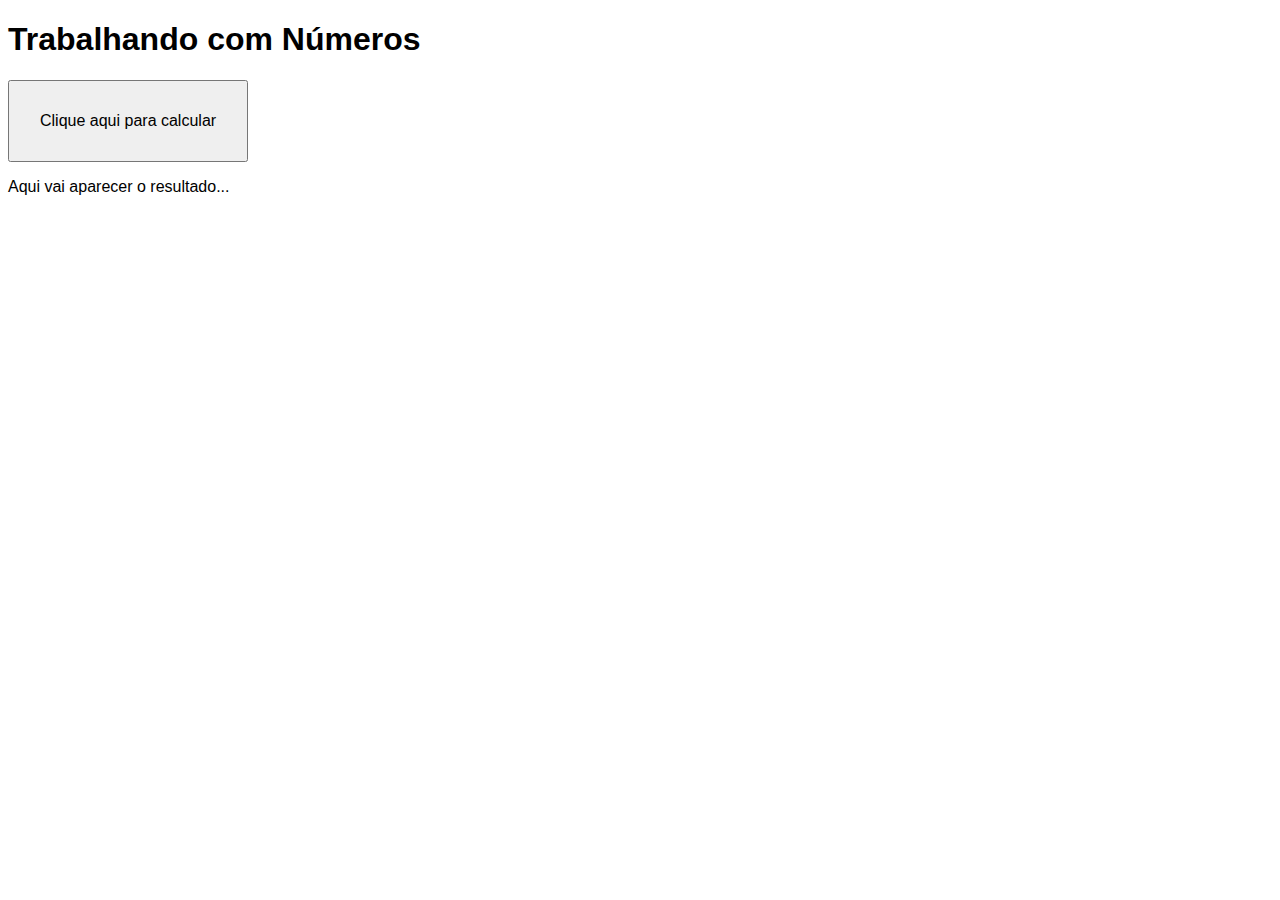
<file: exemple-js-6.html>
<!DOCTYPE html>
<html lang="pt-BR">
<head>
    <meta charset="UTF-8">
    <meta name="viewport" content="width=device-width, initial-scale=1.0">
    <title>Soma dos Números</title>
    <style>
        body { font: 12pt Arial; }
        button { font-size: 12pt; padding: 30px; }
    </style>
</head>
<body>
    <h1>Trabalhando com Números</h1>
    <button onclick="calcular()">Clique aqui para calcular</button>
    <section id="res"> 
        <p>Aqui vai aparecer o resultado... </p>
    </section>
    
    <script>
        function calcular() {
            
            let numero1 = window.prompt('Digite o primeiro número');
            let numero2 = window.prompt('Digite o segundo número');

            
            if (isNaN(numero1) || isNaN(numero2) || numero1 === "" || numero2 === "") {
                alert("Por favor, insira dois números válidos!");
                return;
            }

            
            numero1 = parseFloat(numero1);
            numero2 = parseFloat(numero2);

            let res = document.querySelector('section#res');

            
            let soma = numero1 + numero2;
            let dobro1 = numero1 * 2;
            let metade1 = numero1 / 2;
            let dobro2 = numero2 * 2;
            let metade2 = numero2 / 2;

            
            res.innerHTML = `
                <p>O primeiro número é: ${numero1}, seu dobro é: ${dobro1} e a metade é: ${metade1}</p>
                <p>O segundo número é: ${numero2}, seu dobro é: ${dobro2} e a metade é: ${metade2}</p>
                <p>A soma dos dois números é: ${soma}</p>
            `;
        }
    </script>
</body>
</html>
</file>
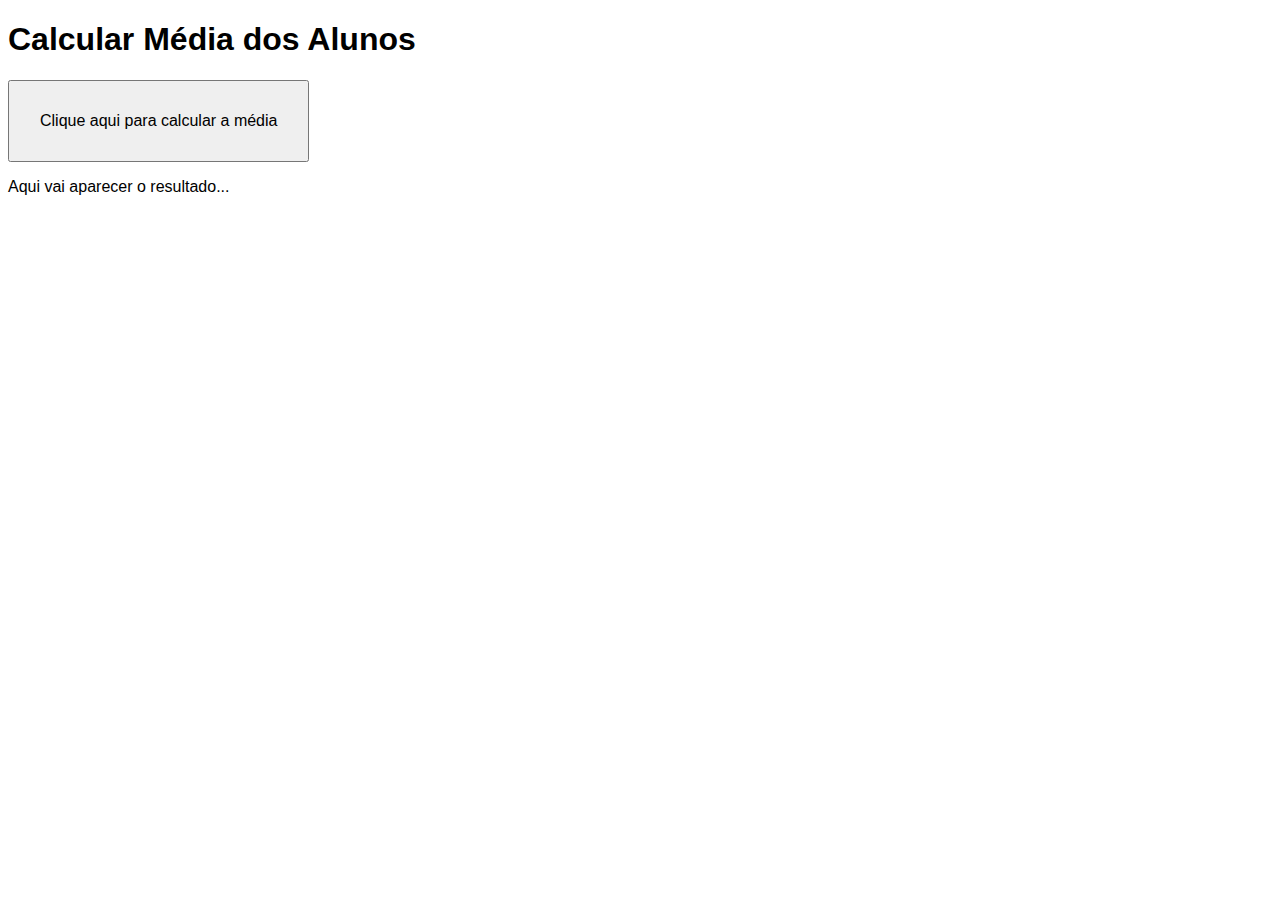
<file: exemple-js-7.html>
<!DOCTYPE html>
<html lang="pt-BR">
<head>
    <meta charset="UTF-8">
    <meta name="viewport" content="width=device-width, initial-scale=1.0">
    <title>Notas dos Alunos</title>
    <style>
        body { font: 12pt Arial; }
        button { font-size: 12pt; padding: 30px; }
    </style>
</head>
<body>
    <h1>Calcular Média dos Alunos</h1>
    <button onclick="calcular()">Clique aqui para calcular a média</button>
    <section id="res"> 
        <p>Aqui vai aparecer o resultado... </p>
    </section>
    
    <script>
        function calcular() {
            // Solicitar as notas dos dois alunos
            let nota1 = window.prompt('Digite a primeira nota do aluno 1');
            let nota2 = window.prompt('Digite a segunda nota do aluno 1');
            let nota3 = window.prompt('Digite a primeira nota do aluno 2');
            let nota4 = window.prompt('Digite a segunda nota do aluno 2');

            // Verificar se as entradas são válidas
            if (isNaN(nota1) || isNaN(nota2) || isNaN(nota3) || isNaN(nota4) || 
                nota1 === "" || nota2 === "" || nota3 === "" || nota4 === "") {
                alert("Por favor, insira notas válidas!");
                return;
            }

            // Converter as notas para números de ponto flutuante
            nota1 = parseFloat(nota1);
            nota2 = parseFloat(nota2);
            nota3 = parseFloat(nota3);
            nota4 = parseFloat(nota4);

            // Calcular as médias
            let mediaAluno1 = (nota1 + nota2) / 2;
            let mediaAluno2 = (nota3 + nota4) / 2;

            // Exibir os resultados
            let res = document.querySelector('section#res');
            res.innerHTML = `
                <p>Aluno 1 - Nota 1: ${nota1}, Nota 2: ${nota2}. Média: ${mediaAluno1}</p>
                <p>Aluno 2 - Nota 1: ${nota3}, Nota 2: ${nota4}. Média: ${mediaAluno2}</p>
            `;
        }
    </script>
</body>
</html>
</file>
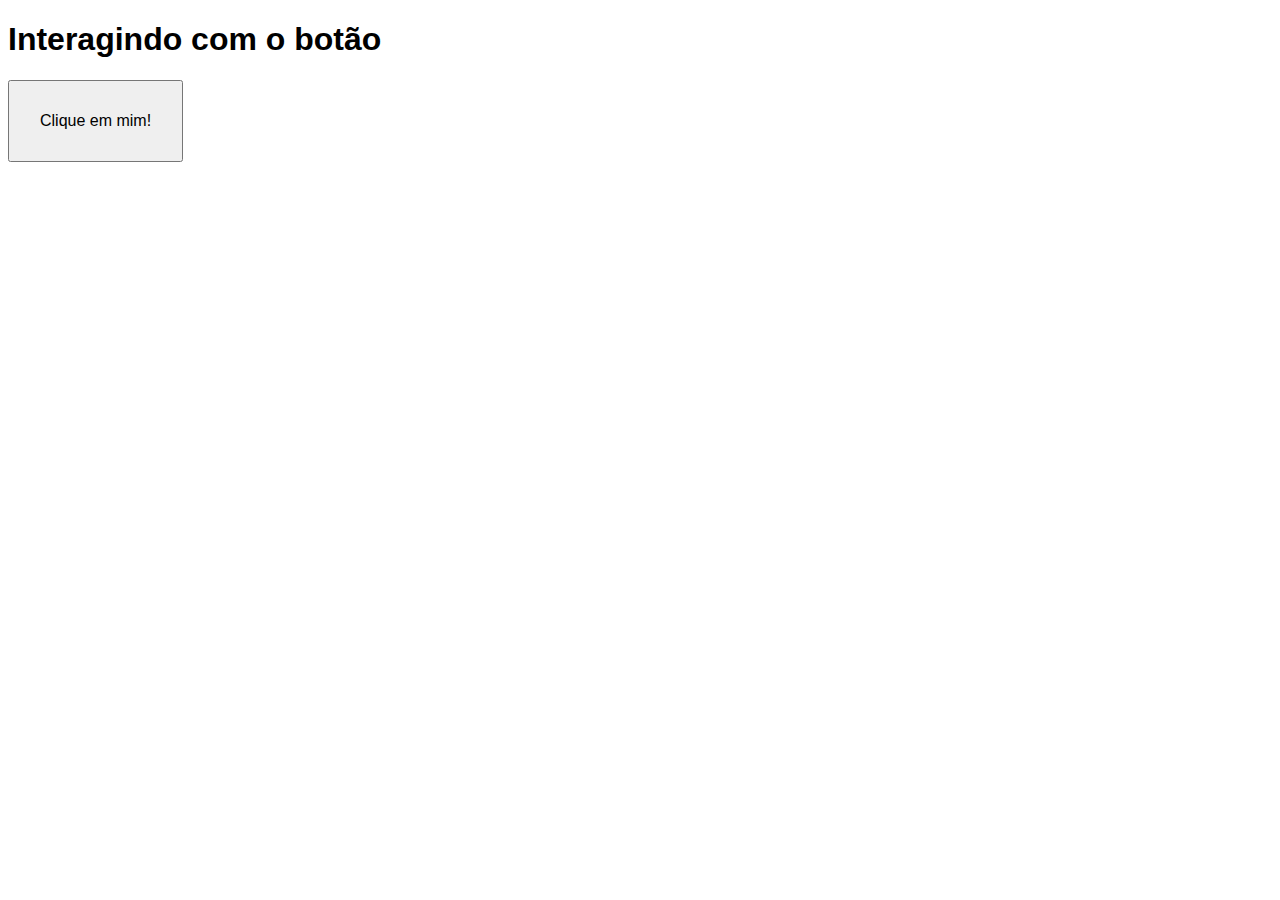
<file: exemplo-js-2.html>
<!DOCTYPE html>
<html lang="pt-BR">
<head>
    <meta charset="UTF-8">
    <meta name="viewport" content="width=device-width, initial-scale=1.0">
    <title>Segundo Exemplo</title>
    <style>
        body { font: 12pt Arial}
        button { font-size: 12pt;padding: 30px;}
    </style>
</head>
<body>
    <h1>Interagindo com o botão</h1>
    <button onclick="clicou()">Clique em mim!</button>
</body>
    <script>
        function clicou(){
            window.alert('Você clicou no botão!');
        }
    </script>
</html>
</file>
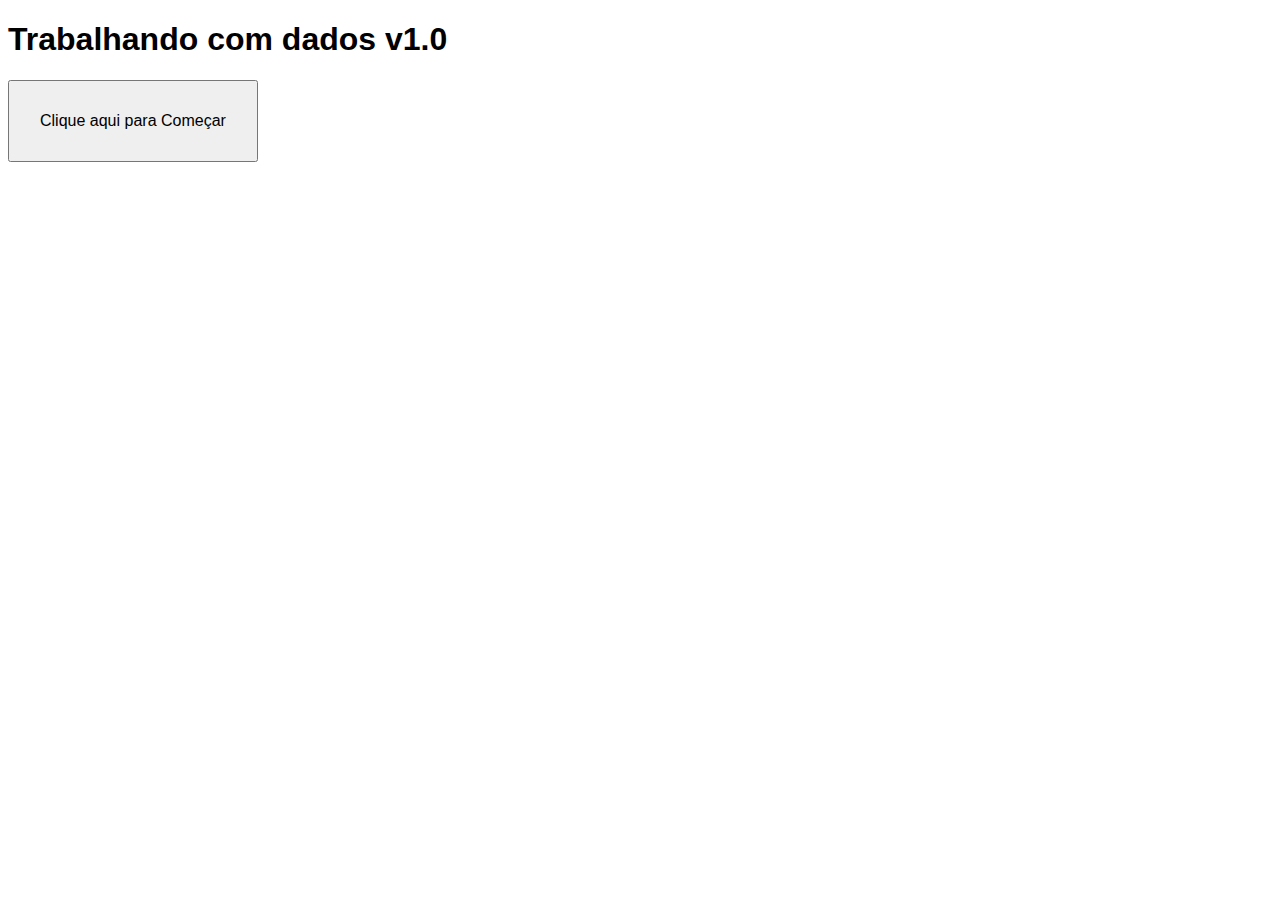
<file: exemplo-js-3.html>
<!DOCTYPE html>
<html lang="pt-BR">
<head>
    <meta charset="UTF-8">
    <meta name="viewport" content="width=device-width, initial-scale=1.0">
    <title>Terceiro Exemplo</title>
    <style>
        body { font: 12pt Arial}
        button { font-size: 12pt;padding: 30px;}
    </style>
</head>
<body>
    <h1>Trabalhando com dados v1.0</h1>
    <button onclick="inicio()">Clique aqui para Começar</button>
</body>
    <script>
        function inicio(){
        let nome = window.prompt('Qual seu nome?')

        window.alert('Olá ' +nome+ ' seja bem vindo!');
        }
    </script>
</html>
</file>
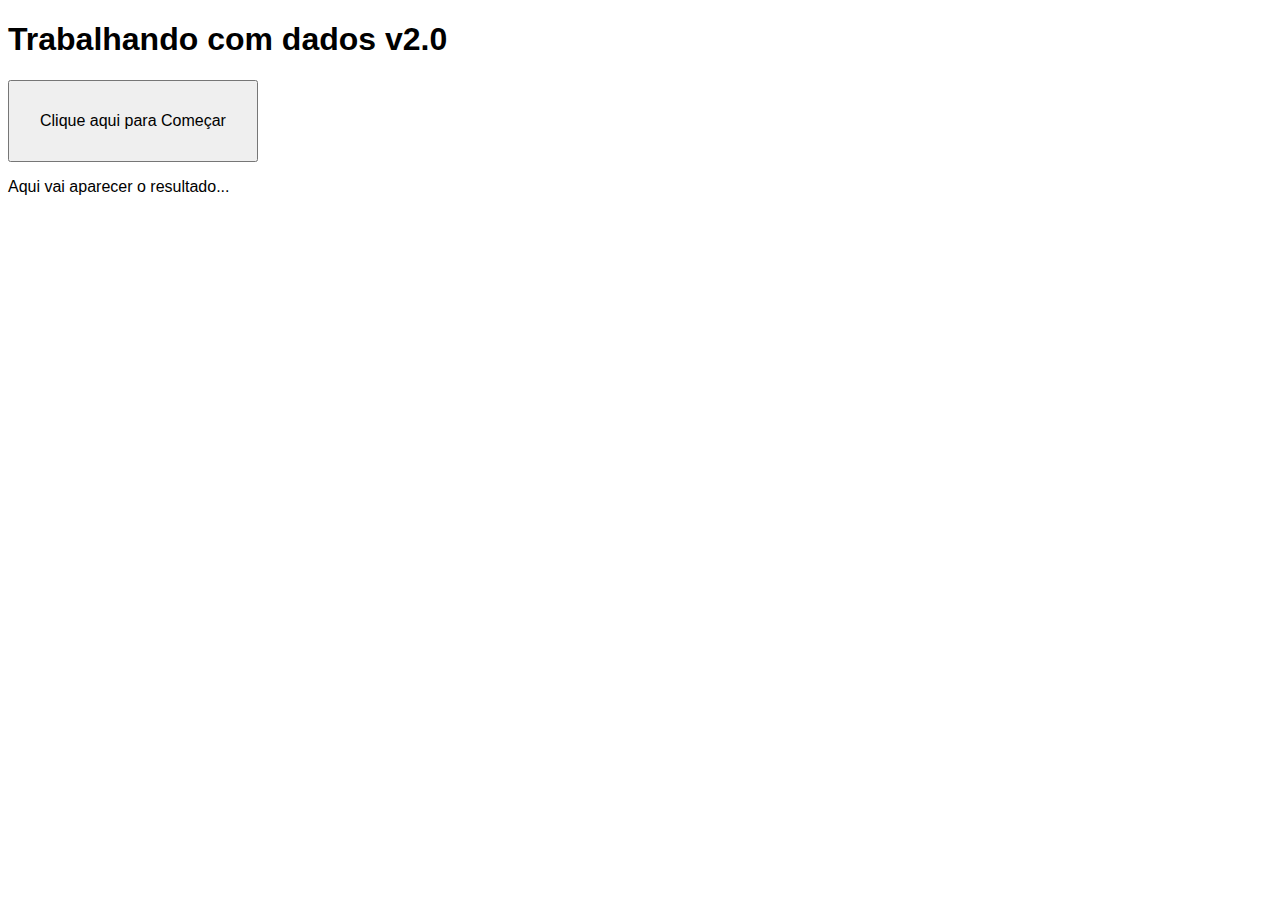
<file: exemplo-js-4.html>
<!DOCTYPE html>
<html lang="pt-BR">
<head>
    <meta charset="UTF-8">
    <meta name="viewport" content="width=device-width, initial-scale=1.0">
    <title>Terceiro Exemplo</title>
    <style>
        body { font: 12pt Arial; }
        button { font-size: 12pt; padding: 30px; }
    </style>
</head>
<body>
    <h1>Trabalhando com dados v2.0</h1>
    <button onclick="inicio()">Clique aqui para Começar</button>
    <section id="resultado"> 
        <p>Aqui vai aparecer o resultado... </p>
    </section>
    
    <script>
        function inicio() {
            let nome = window.prompt('Qual seu nome?');
            let res = window.document.getElementById('resultado')
            
            
            res.innerHTML = `Olá, <strong>${nome}</strong>! É um grande prazer te conhecer! 😊`
        }
    </script>
</body>
</html>
</file>
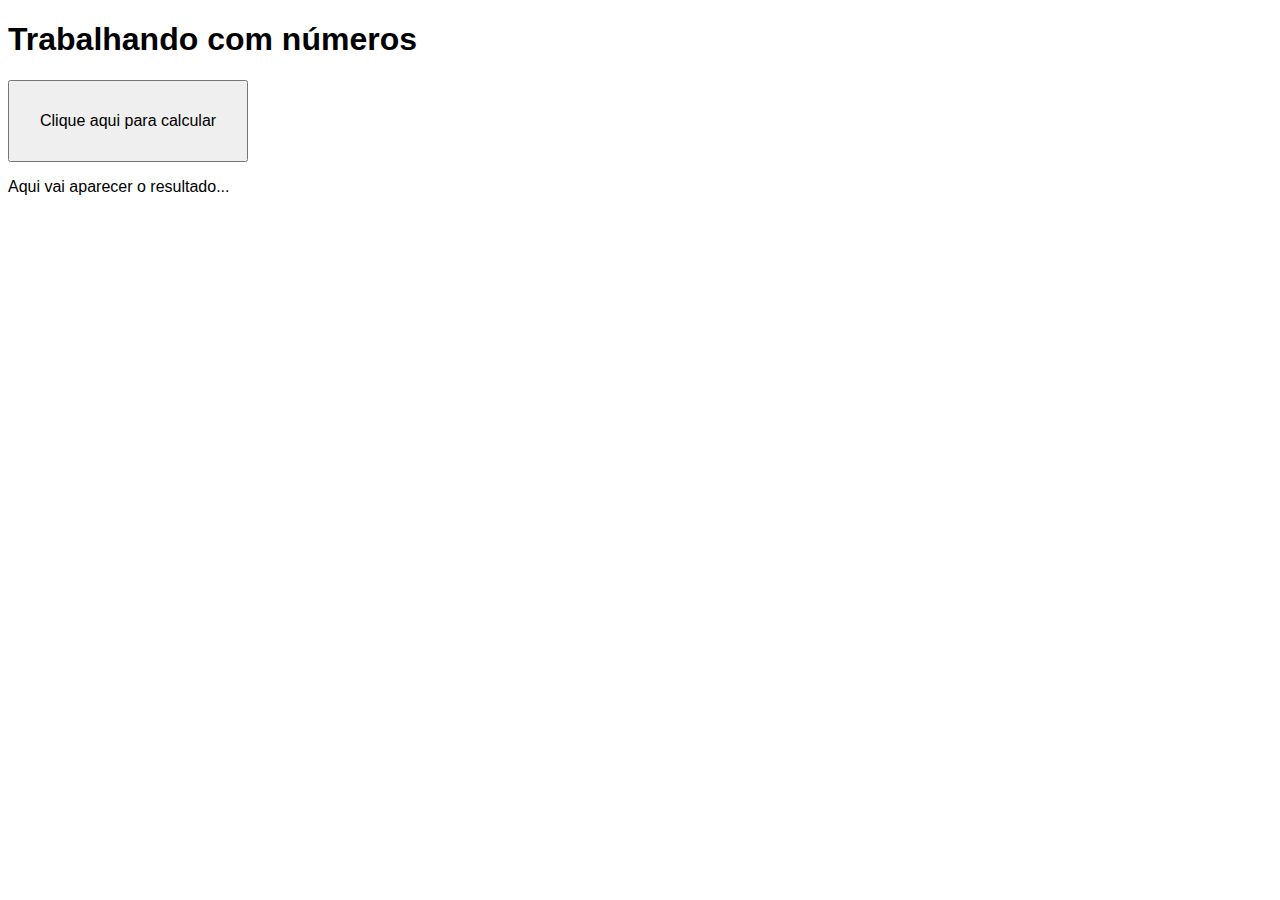
<file: exemplo-js-5.html>
<!DOCTYPE html>
<html lang="pt-BR">
<head>
    <meta charset="UTF-8">
    <meta name="viewport" content="width=device-width, initial-scale=1.0">
    <title>Terceiro Exemplo</title>
    <style>
        body { font: 12pt Arial; }
        button { font-size: 12pt; padding: 30px; }
    </style>
</head>
<body>
    <h1>Trabalhando com números</h1>
    <button onclick="calcular()">Clique aqui para calcular</button>
    <section id="res"> 
        <p>Aqui vai aparecer o resultado... </p>
    </section>
    
    <script>
        function calcular() {
            let numero = window.prompt('Digite um número')
            let res = document.querySelector('section#res');

            res.innerHTML = `<p>O numero é :${numero} ,seu dobro é : ${numero*2} e a metade é ${numero/2}<p>`
        }
    </script>
</body>
</html>
</file>
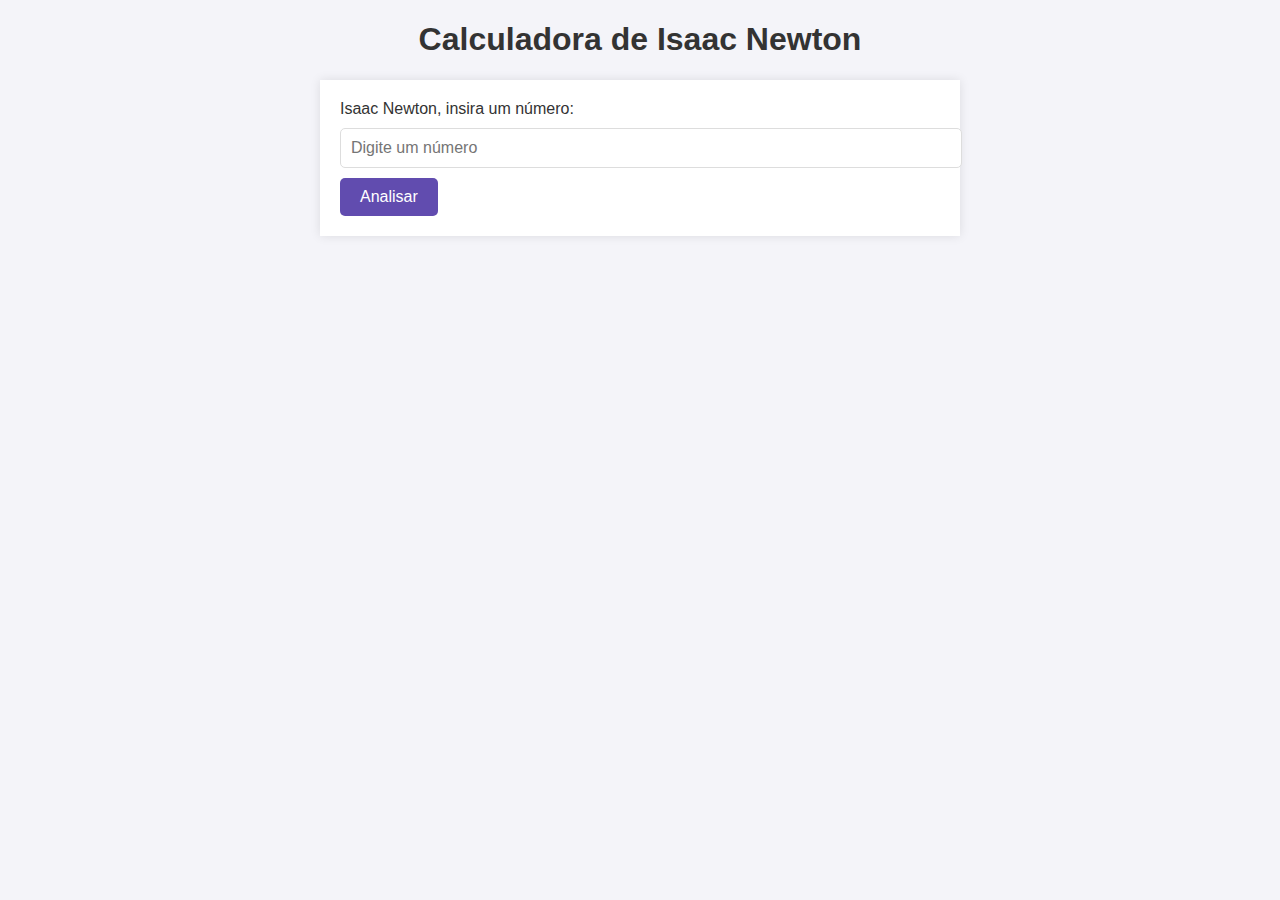
<file: exemplo-js-8.html>
<!DOCTYPE html>
<html lang="pt-br">
<head>
    <meta charset="UTF-8">
    <meta name="viewport" content="width=device-width, initial-scale=1.0">
    <title>Calculadora de Isaac Newton</title>
    <link rel="stylesheet" type="text/css" href="styles.css">
</head>
<body>

    <h1>Calculadora de Isaac Newton</h1>

    <div class="container">
        <label for="numero">Isaac Newton, insira um número:</label>
        <input type="number" id="numero" placeholder="Digite um número" step="any">
        <button onclick="analisarNumero()">Analisar</button>

        <div id="resultados" class="resultado" style="display:none;">
            <h3>Resultados:</h3>
            <p><strong>Valor Absoluto:</strong> <span id="valorAbsoluto"></span></p>
            <p><strong>Parte Inteira:</strong> <span id="parteInteira"></span></p>
            <p><strong>Valor Inteiro Mais Próximo:</strong> <span id="valorInteiroProximo"></span></p>
            <p><strong>Raiz Quadrada:</strong> <span id="raizQuadrada"></span></p>
            <p><strong>Raiz Cúbica:</strong> <span id="raizCubica"></span></p>
            <p><strong>Número Elevado ao Quadrado:</strong> <span id="elevadoQuadrado"></span></p>
            <p><strong>Número Elevado ao Cubo:</strong> <span id="elevadoCubo"></span></p>
        </div>
    </div>

    <script>
        function analisarNumero() {
            // Pega o número digitado
            const numero = parseFloat(document.getElementById('numero').value);

            // Verifica se o número é válido
            if (isNaN(numero)) {
                alert("Por favor, insira um número válido.");
                return;
            }

            // Realiza as operações
            const valorAbsoluto = Math.abs(numero);
            const parteInteira = Math.floor(numero);
            const valorInteiroProximo = Math.round(numero);
            const raizQuadrada = Math.sqrt(numero);
            const raizCubica = Math.cbrt(numero);
            const elevadoQuadrado = Math.pow(numero, 2);
            const elevadoCubo = Math.pow(numero, 3);

            // Exibe os resultados
            document.getElementById('valorAbsoluto').innerText = valorAbsoluto;
            document.getElementById('parteInteira').innerText = parteInteira;
            document.getElementById('valorInteiroProximo').innerText = valorInteiroProximo;
            document.getElementById('raizQuadrada').innerText = raizQuadrada;
            document.getElementById('raizCubica').innerText = raizCubica;
            document.getElementById('elevadoQuadrado').innerText = elevadoQuadrado;
            document.getElementById('elevadoCubo').innerText = elevadoCubo;

            // Torna o bloco de resultados visível
            document.getElementById('resultados').style.display = 'block';
        }
    </script>

</body>
</html>
</file>
<file: styles.css>
body {
    font-family: Arial, sans-serif;
    margin: 20px;
    background-color: #f4f4f9;
    color: #333;
}
h1 {
    text-align: center;
    color: #333;
}
.container {
    max-width: 600px;
    margin: 0 auto;
    padding: 20px;
    background-color: #fff;
    box-shadow: 0 0 10px rgba(0, 0, 0, 0.1);
}
input[type="number"] {
    width: 100%;
    padding: 10px;
    margin: 10px 0;
    border: 1px solid #ddd;
    border-radius: 5px;
    font-size: 16px;
}
button {
    padding: 10px 20px;
    background-color: #614caf;
    color: white;
    border: none;
    border-radius: 5px;
    font-size: 16px;
    cursor: pointer;
}
button:hover {
    background-color: #4583a0;
}
.resultado {
    margin-top: 20px;
    padding: 15px;
    background-color: #f9f9f9;
    border-radius: 5px;
    box-shadow: 0 0 10px rgba(0, 0, 0, 0.1);
}
.resultado p {
    margin: 10px 0;
}
</file>
